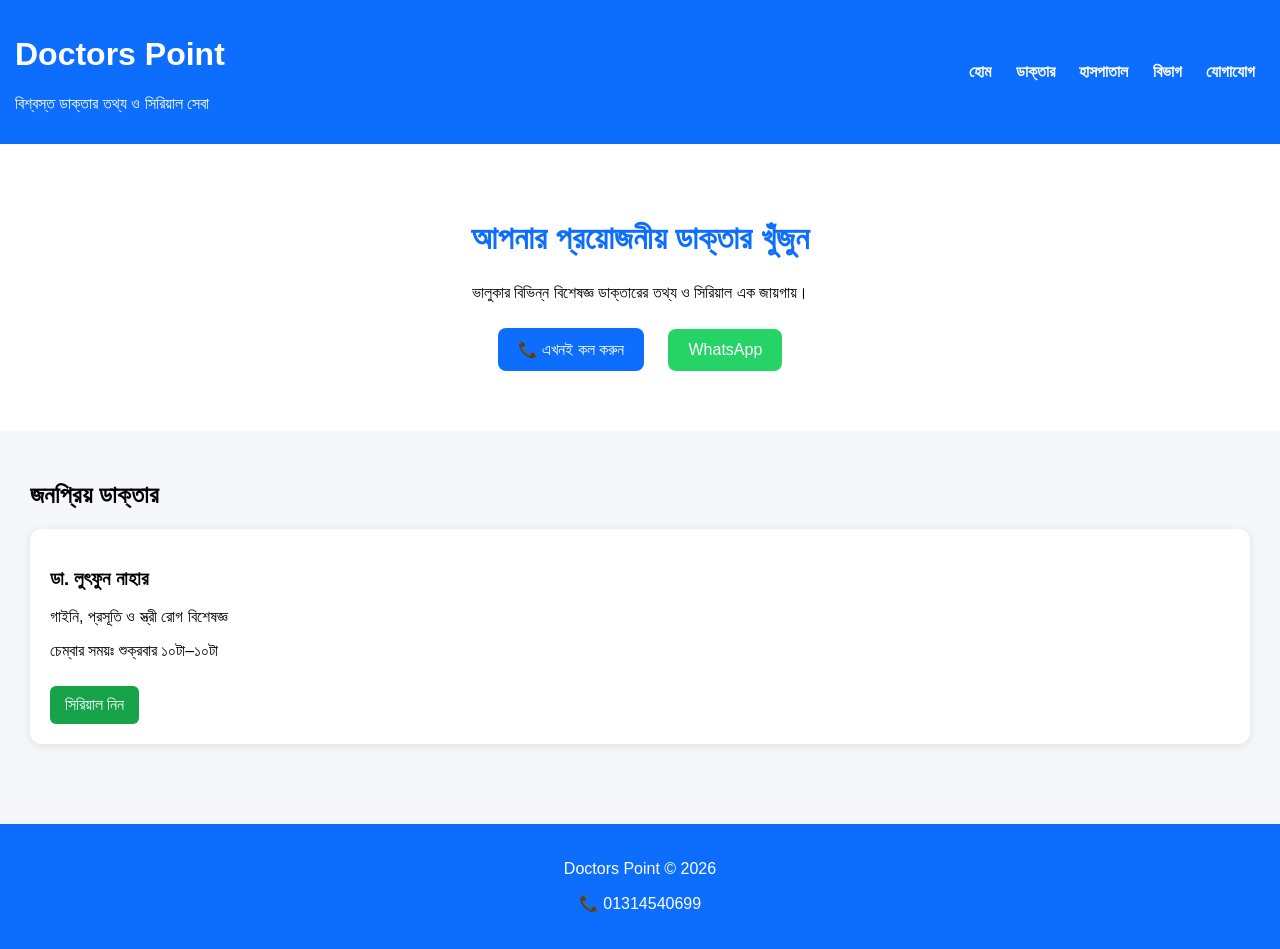
<file: index.html>
<!DOCTYPE html>
<html lang="bn">
<head>
<meta charset="UTF-8">
<meta name="viewport" content="width=device-width, initial-scale=1.0">

<title>Doctors Point | বিশ্বস্ত ডাক্তার তথ্য ও সিরিয়াল সেবা</title>

<meta name="description" content="ভালুকার বিশেষজ্ঞ ডাক্তার, হাসপাতাল ও সিরিয়াল সেবা">

<link rel="stylesheet" href="style.css">

<link rel="stylesheet"
href="https://cdnjs.cloudflare.com/ajax/libs/font-awesome/6.5.2/css/all.min.css">

</head>

<body>

<header>
<div class="logo">
<h1>Doctors Point</h1>
<p>বিশ্বস্ত ডাক্তার তথ্য ও সিরিয়াল সেবা</p>
</div>

<nav>
<a href="#">হোম</a>
<a href="#">ডাক্তার</a>
<a href="#">হাসপাতাল</a>
<a href="#">বিভাগ</a>
<a href="#">যোগাযোগ</a>
</nav>

</header>

<section class="hero">

<h2>আপনার প্রয়োজনীয় ডাক্তার খুঁজুন</h2>

<p>ভালুকার বিভিন্ন বিশেষজ্ঞ ডাক্তারের তথ্য ও সিরিয়াল এক জায়গায়।</p>

<a class="btn" href="tel:01314540699">
📞 এখনই কল করুন
</a>

<a class="btn whatsapp"
href="https://wa.me/8801314540699">
WhatsApp
</a>

</section>

<section class="doctors">

<h2>জনপ্রিয় ডাক্তার</h2>

<div class="card">

<h3>ডা. লুৎফুন নাহার</h3>

<p>গাইনি, প্রসূতি ও স্ত্রী রোগ বিশেষজ্ঞ</p>

<p>চেম্বার সময়ঃ শুক্রবার ১০টা–১০টা</p>

<a href="tel:01314540699">সিরিয়াল নিন</a>

</div>

</section>

<footer>

<p>Doctors Point © 2026</p>

<p>📞 01314540699</p>

</footer>

<script src="script.js"></script>

</body>
</html>
</file>
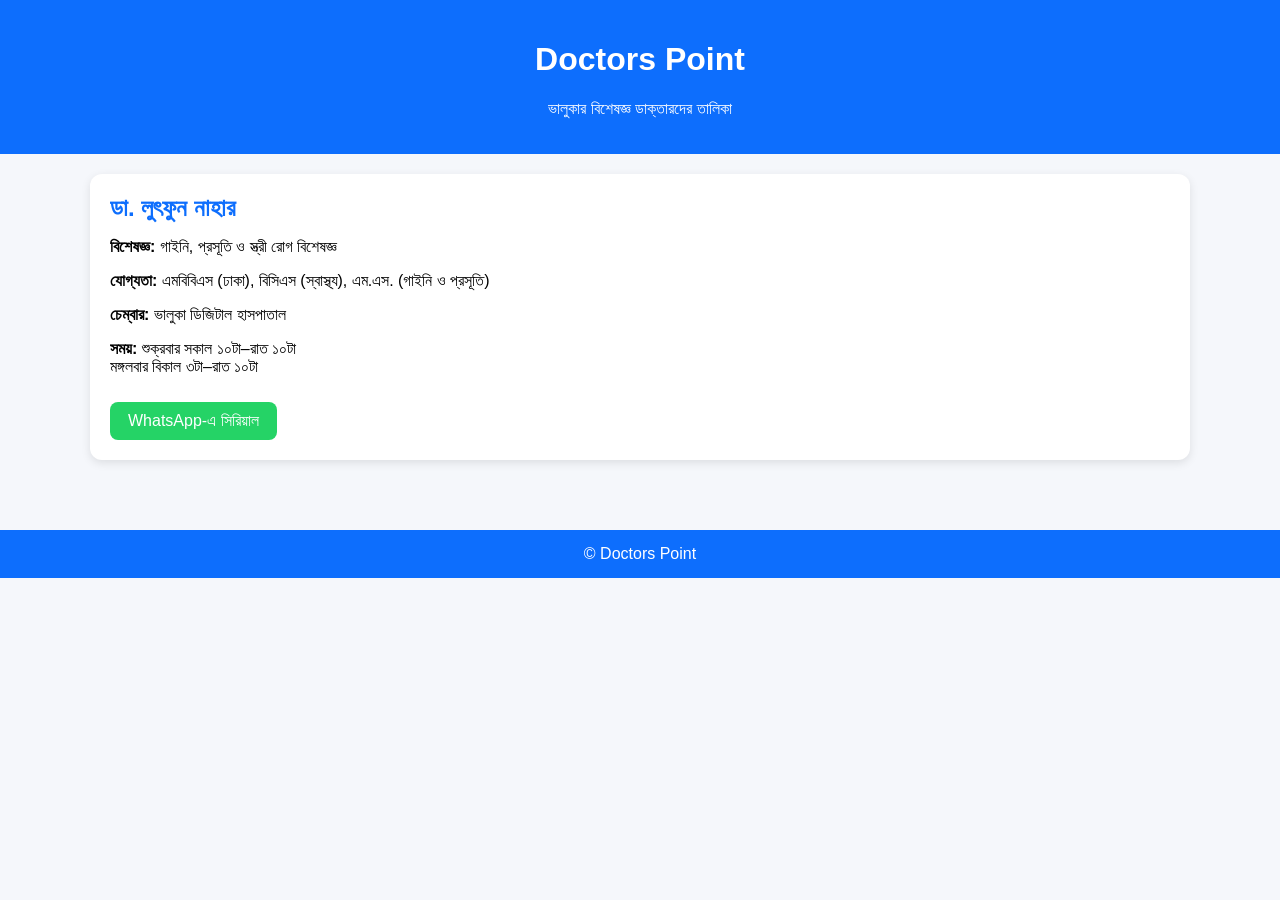
<file: doctors.html>
<!DOCTYPE html>
<html lang="bn">
<head>
<meta charset="UTF-8">
<meta name="viewport" content="width=device-width, initial-scale=1.0">

<style>
body{
margin:0;
font-family:Arial,sans-serif;
background:#f5f7fb;
}

header{
background:#0d6efd;
color:#fff;
padding:20px;
text-align:center;
}

.container{
max-width:1100px;
margin:auto;
padding:20px;
}

.card{
background:#fff;
border-radius:12px;
padding:20px;
margin-bottom:20px;
box-shadow:0 3px 10px rgba(0,0,0,.1);
}

.card h2{
color:#0d6efd;
margin:0 0 10px;
}

.btn{
display:inline-block;
padding:10px 18px;
background:#25D366;
color:#fff;
text-decoration:none;
border-radius:8px;
margin-top:10px;
}

footer{
background:#0d6efd;
color:white;
text-align:center;
padding:15px;
margin-top:30px;
}
</style>

</head>

<body>

<header>
<h1>Doctors Point</h1>
<p>ভালুকার বিশেষজ্ঞ ডাক্তারদের তালিকা</p>
</header>

<div class="container">

<div class="card">
<h2>ডা. লুৎফুন নাহার</h2>

<p><b>বিশেষজ্ঞ:</b> গাইনি, প্রসূতি ও স্ত্রী রোগ বিশেষজ্ঞ</p>

<p><b>যোগ্যতা:</b> এমবিবিএস (ঢাকা), বিসিএস (স্বাস্থ্য), এম.এস. (গাইনি ও প্রসূতি)</p>

<p><b>চেম্বার:</b> ভালুকা ডিজিটাল হাসপাতাল</p>

<p><b>সময়:</b> শুক্রবার সকাল ১০টা–রাত ১০টা<br>
মঙ্গলবার বিকাল ৩টা–রাত ১০টা</p>

<a class="btn" href="https://wa.me/8801314540699">
WhatsApp-এ সিরিয়াল
</a>

</div>

</div>

<footer>

© Doctors Point

</footer>

</body>
</html>
</file>
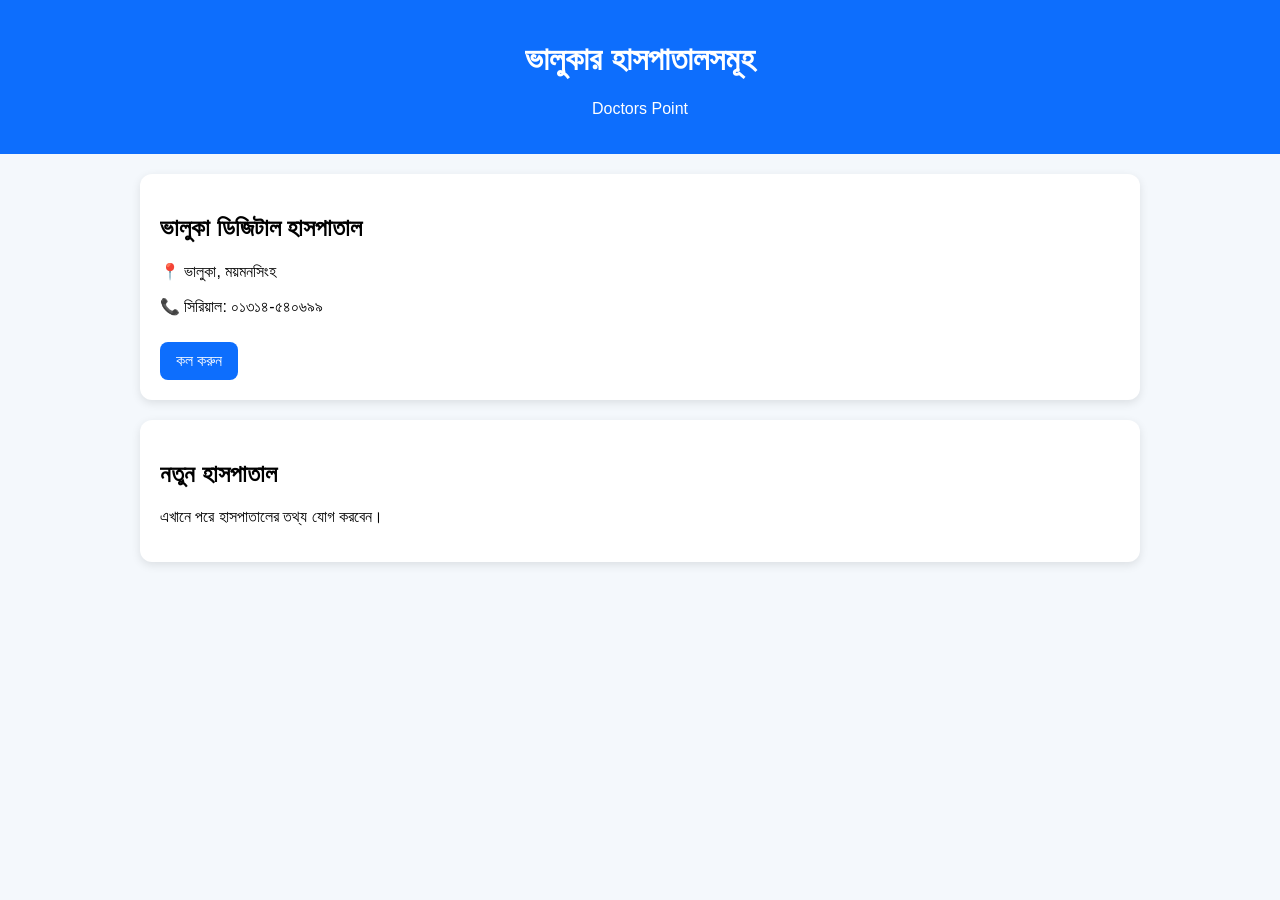
<file: hospitals.html>
<!DOCTYPE html>
<html lang="bn">
<head>
<meta charset="UTF-8">
<meta name="viewport" content="width=device-width, initial-scale=1.0">
<title>হাসপাতাল তালিকা | Doctors Point</title>

<style>
body{
font-family:Arial,sans-serif;
margin:0;
background:#f4f8fc;
}
header{
background:#0d6efd;
color:#fff;
text-align:center;
padding:20px;
}
.container{
max-width:1000px;
margin:auto;
padding:20px;
}
.card{
background:#fff;
padding:20px;
margin-bottom:20px;
border-radius:12px;
box-shadow:0 3px 10px rgba(0,0,0,.1);
}
.btn{
display:inline-block;
margin-top:10px;
padding:10px 16px;
background:#0d6efd;
color:#fff;
text-decoration:none;
border-radius:8px;
}
</style>

</head>
<body>

<header>
<h1>ভালুকার হাসপাতালসমূহ</h1>
<p>Doctors Point</p>
</header>

<div class="container">

<div class="card">
<h2>ভালুকা ডিজিটাল হাসপাতাল</h2>
<p>📍 ভালুকা, ময়মনসিংহ</p>
<p>📞 সিরিয়াল: ০১৩১৪-৫৪০৬৯৯</p>
<a class="btn" href="tel:01314540699">কল করুন</a>
</div>

<div class="card">
<h2>নতুন হাসপাতাল</h2>
<p>এখানে পরে হাসপাতালের তথ্য যোগ করবেন।</p>
</div>

</div>

</body>
</html>
</file>
<file: style.css>
body{
margin:0;
font-family:Arial,sans-serif;
background:#f5f7fb;
}

header{
background:#0d6efd;
color:white;
padding:15px;
display:flex;
justify-content:space-between;
align-items:center;
flex-wrap:wrap;
}

header a{
color:white;
text-decoration:none;
margin:10px;
font-weight:bold;
}

.hero{
text-align:center;
padding:50px 20px;
background:white;
}

.hero h2{
font-size:32px;
color:#0d6efd;
}

.btn{
display:inline-block;
padding:12px 20px;
margin:10px;
background:#0d6efd;
color:white;
border-radius:8px;
text-decoration:none;
}

.whatsapp{
background:#25D366;
}

.doctors{
padding:30px;
}

.card{
background:white;
padding:20px;
border-radius:12px;
box-shadow:0 2px 10px rgba(0,0,0,.1);
margin-bottom:20px;
}

.card a{
display:inline-block;
margin-top:10px;
background:#16a34a;
color:white;
padding:10px 15px;
border-radius:6px;
text-decoration:none;
}

footer{
background:#0d6efd;
color:white;
text-align:center;
padding:20px;
margin-top:30px;
}
</file>
